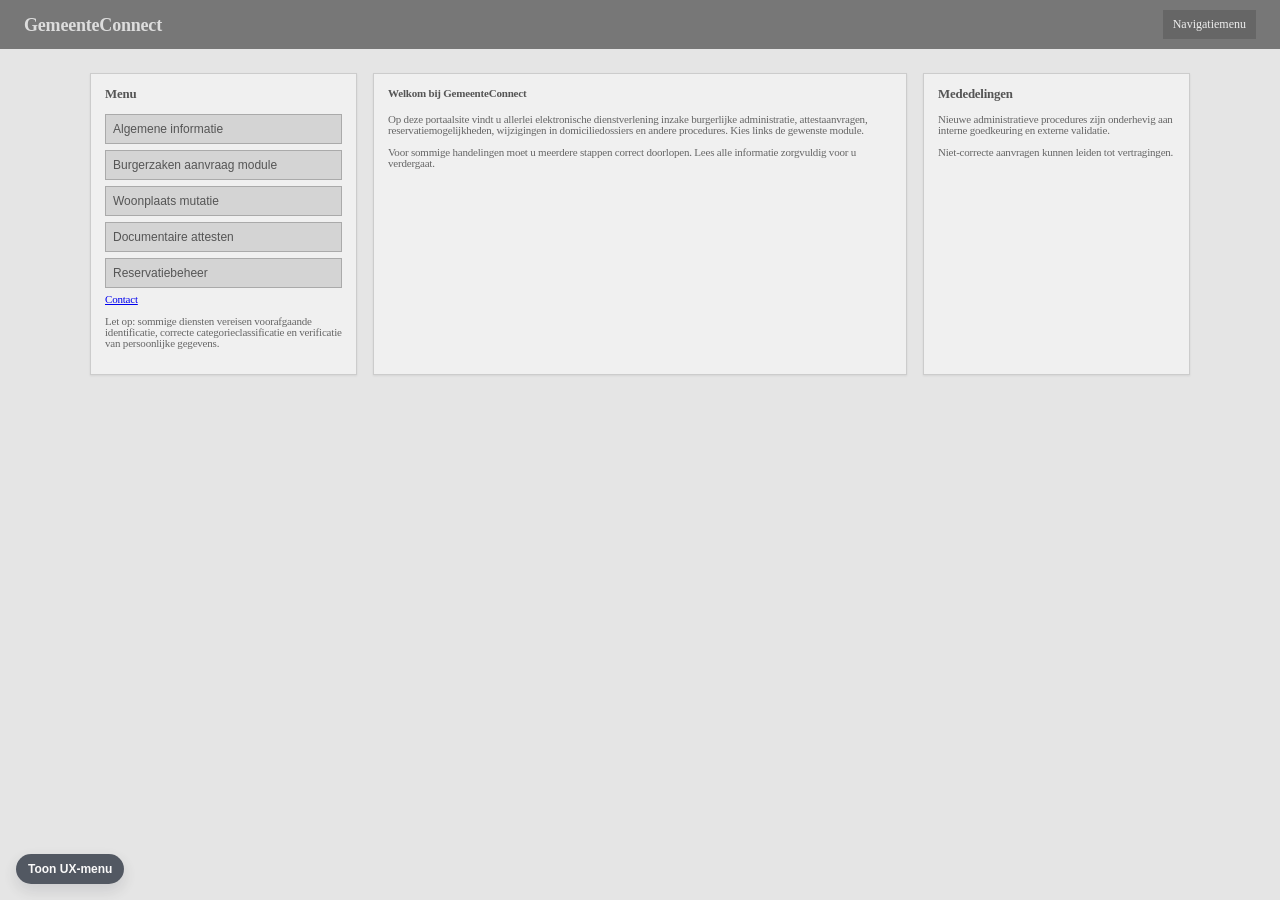
<file: index.html>
<!DOCTYPE html>
<html lang="nl">
<head>
    <meta charset="UTF-8">
    <meta name="viewport" content="width=device-width, initial-scale=1.0">
    <meta http-equiv="refresh" content="0; url=GemeenteConnect/home.html">
    <title>GemeenteConnect</title>
    <script>
        window.location.replace('GemeenteConnect/home.html');
    </script>
</head>
<body>
    <p>Doorverwijzen naar het startscherm...</p>
</body>
</html>
</file>
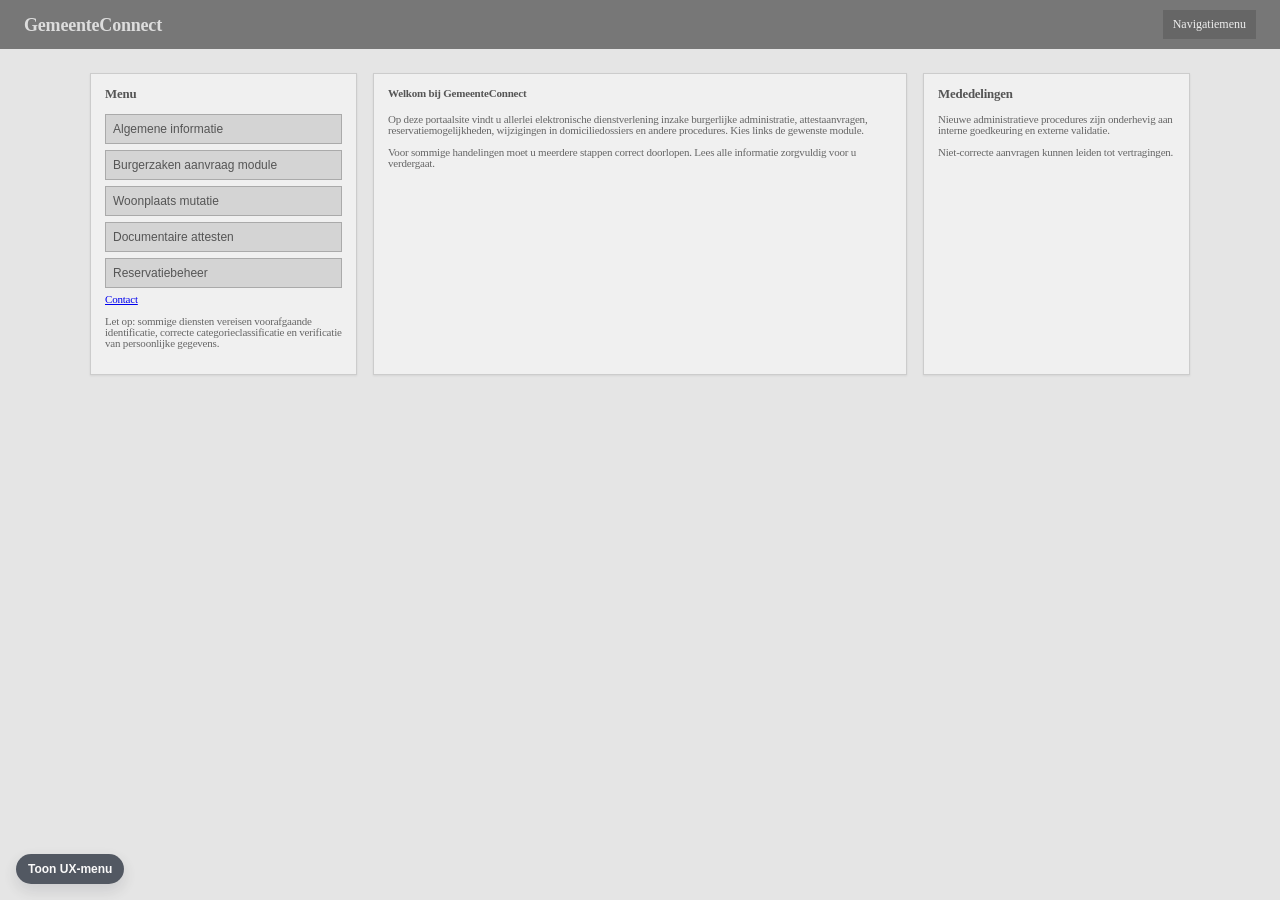
<file: GemeenteConnect/index.html>
<!DOCTYPE html>
<html lang="nl">

<head>
    <meta charset="UTF-8">
    <meta name="viewport" content="width=device-width, initial-scale=1.0">
    <title>GemeenteConnect - UX-test</title>
    <link rel="stylesheet" href="css/base.css">
    <link rel="stylesheet" href="css/main.css">
    <link rel="stylesheet" href="css/bad-ux.css">
    <link rel="stylesheet" href="css/good-ux.css">
</head>

<body>
    <button id="topSwitchToggle" class="top-switch-toggle" type="button" aria-controls="topSwitch" aria-expanded="false">Toon UX-menu</button>
    <div class="top-switch">
        <strong>UX-test prototype:</strong>
        <button id="showBad" class="active" type="button">Slechte UX-versie</button>
        <button id="showGood" type="button">Goede UX-versie</button>
        <button id="showDashboard" type="button">Onderzoeker Dashboard</button>
        <button id="resetSession" type="button">Nieuwe Testsessie (Reset)</button>
    </div>

    <section id="researcherDashboard" class="researcher-dashboard" hidden aria-live="polite">
        <div class="researcher-dashboard__shell">
            <div class="researcher-dashboard__header">
                <div>
                    <p class="researcher-dashboard__eyebrow">Onderzoeker Dashboard</p>
                    <h2>Live gedrag en prestatieanalyse</h2>
                    <p>De tabel hieronder wordt automatisch bijgewerkt met interactiefouten, doorlooptijd en klikgedrag per UX-versie.</p>
                </div>

                <div class="researcher-dashboard__status" aria-live="polite">
                    <span>Actieve versie</span>
                    <strong id="analyticsActiveVersion">Slechte UX-versie</strong>
                </div>
            </div>

            <div class="researcher-dashboard__table-wrap">
                <table class="analytics-table">
                    <thead>
                        <tr>
                            <th scope="col">UX-versie</th>
                            <th scope="col">Interactiefouten</th>
                            <th scope="col">Doorlooptijd</th>
                            <th scope="col">Muisklikken</th>
                            <th scope="col">Actieve taak</th>
                        </tr>
                    </thead>
                    <tbody>
                        <tr data-version-row="bad">
                            <th scope="row">Slechte UX-versie</th>
                            <td id="analyticsErrorsBad">0</td>
                            <td id="analyticsTimeBad">0 sec</td>
                            <td id="analyticsClicksBad">0</td>
                            <td id="analyticsTaskBad">Geen actieve taak</td>
                        </tr>
                        <tr data-version-row="good">
                            <th scope="row">Goede UX-versie</th>
                            <td id="analyticsErrorsGood">0</td>
                            <td id="analyticsTimeGood">0 sec</td>
                            <td id="analyticsClicksGood">0</td>
                            <td id="analyticsTaskGood">Geen actieve taak</td>
                        </tr>
                    </tbody>
                </table>
            </div>
        </div>
    </section>

    <section id="badVersion" class="version active">
        <div class="bad-site" data-version-root="bad">
            <header class="bad-header">
                <div class="bad-logo">GemeenteConnect</div>
                <button id="badMobileMenuToggle" class="bad-nav-toggle" type="button" aria-label="Menu openen" aria-expanded="false">
                    <span aria-hidden="true">☰</span>
                </button>
                <div id="badNavShell" class="bad-nav-shell">
                    <nav class="bad-nav" aria-label="Slechte UX navigatie">
                        <div class="bad-dropdown">
                            <button class="bad-dropdown-btn" type="button">Navigatiemenu</button>
                            <div class="bad-dropdown-content">
                                <a href="#">Home</a>
                                <a href="#">Info</a>
                                <a href="#">Administratie</a>
                                <a href="#">Loket</a>
                                <a href="#">Diensten</a>
                                <a href="contact.html" target="_blank">Contact</a>
                            </div>
                        </div>
                    </nav>
                </div>
            </header>

            <section class="bad-container" aria-label="Slechte UX hoofdinhoud">
                <aside class="bad-box" aria-label="Slechte UX menu">
                    <h3>Menu</h3>
                    <div class="bad-link-list">
                        <button type="button" onclick="badShow('info')">Algemene informatie</button>
                        <button type="button" onclick="badShow('appointment')">Burgerzaken aanvraag module</button>
                        <button type="button" onclick="badShow('move')">Woonplaats mutatie</button>
                        <button type="button" onclick="badShow('docs')">Documentaire attesten</button>
                        <button type="button" onclick="badShow('change')">Reservatiebeheer</button>
                        <a href="contact.html" target="_blank">Contact</a>
                    </div>
                    <p class="bad-small-text">Let op: sommige diensten vereisen voorafgaande identificatie, correcte
                        categorieclassificatie en verificatie van persoonlijke gegevens.</p>
                </aside>

                <section class="bad-box">
                    <div id="bad-info" class="bad-panel">
                        <h1>Welkom bij GemeenteConnect</h1>
                        <p class="bad-small-text">Op deze portaalsite vindt u allerlei elektronische dienstverlening
                            inzake burgerlijke administratie, attestaanvragen, reservatiemogelijkheden, wijzigingen in
                            domiciliedossiers en andere procedures. Kies links de gewenste module.</p>
                        <p class="bad-small-text">Voor sommige handelingen moet u meerdere stappen correct doorlopen.
                            Lees alle informatie zorgvuldig voor u verdergaat.</p>
                    </div>

                    <div id="bad-appointment" class="bad-panel" style="display:none;">
                        <h2>Burgerzaken aanvraag module</h2>
                        <p class="bad-small-text">Gebruik dit onderdeel voor het administratief inplannen van een
                            fysieke loketinteractie.</p>
                        <form class="bad-form" data-form-kind="appointment" onsubmit="badSubmit(event, 'badAppointmentResult')">
                            <label for="badAppointmentProcedure">Gecategoriseerde Dossier-Mutatie</label>
                            <select id="badAppointmentProcedure" required>
                                <option value="">Kies</option>
                                <option>Identiteitsdocument vernieuwing</option>
                                <option>Reisdocument aanvraag</option>
                                <option>Adresdossier behandeling</option>
                            </select>
                            <label for="badAppointmentName">Geboorteregister Volledige Naammatrix</label>
                            <input id="badAppointmentName" type="text" required>
                            <label for="badAppointmentDate">Datum</label>
                            <input id="badAppointmentDate" type="date" required inputmode="numeric">
                            <label for="badAppointmentTime">Chronologische Allocatie-Eenheid</label>
                            <select id="badAppointmentTime" required>
                                <option value="">Selecteer</option>
                                <option>09:15</option>
                                <option>11:45</option>
                                <option>15:10</option>
                            </select>
                            <button type="submit" class="bad-primary">OK / doorgaan</button>
                        </form>
                        <div id="badAppointmentResult" class="bad-result">Verwerking uitgevoerd. Controleer later uw
                            dossierstatus.</div>
                    </div>

                    <div id="bad-move" class="bad-panel" style="display:none;">
                        <h2>Woonplaats mutatie</h2>
                        <p class="bad-small-text">Vul onderstaande velden in voor de registratie van een adresmutatie.
                            Velden met onduidelijke status zijn verplicht indien van toepassing.</p>
                        <form class="bad-form" data-form-kind="move" onsubmit="badSubmit(event, 'badMoveResult')">
                            <label for="badOldAddress">Vorige domicilie</label>
                            <input id="badOldAddress" type="text" required>
                            <label for="badNewAddress">Nieuwe domicilie</label>
                            <input id="badNewAddress" type="text" required>
                            <label for="badMoveDate">Datum effectieve mutatie</label>
                            <input id="badMoveDate" type="date" required inputmode="numeric">
                            <label for="badFamilySelect">Gezinssamenstelling gewijzigd?</label>
                            <select id="badFamilySelect" required>
                                <option value="">Kies</option>
                                <option>Ja</option>
                                <option>Nee</option>
                                <option>Niet van toepassing</option>
                            </select>
                            <button type="submit" class="bad-primary">Indienen</button>
                        </form>
                        <div id="badMoveResult" class="bad-result">Aanvraag opgeslagen zonder verdere bevestiging.</div>
                    </div>

                    <div id="bad-docs" class="bad-panel" style="display:none;">
                        <h2>Documentaire attesten</h2>
                        <form class="bad-form" data-form-kind="docs" onsubmit="badSubmit(event, 'badDocsResult')">
                            <label for="badDocumentType">Documenttype</label>
                            <select id="badDocumentType" required>
                                <option value="">Kies code</option>
                                <option>Uittreksel registers</option>
                                <option>Attest woonst</option>
                                <option>Bewijs gezin</option>
                            </select>
                            <label for="badDocReason">Reden aanvraag</label>
                            <input id="badDocReason" type="text" required>
                            <button type="submit" class="bad-primary">Verzenden</button>
                        </form>
                        <div id="badDocsResult" class="bad-result">Uw aanvraag werd geregistreerd.</div>
                    </div>

                    <div id="bad-change" class="bad-panel" style="display:none;">
                        <h2>Reservatiebeheer</h2>
                        <p class="bad-small-text">Gebruik dit onderdeel indien u een bestaande reservatie wil aanpassen
                            of annuleren.</p>
                        <form class="bad-form" data-form-kind="change" onsubmit="badSubmit(event, 'badChangeResult')">
                            <label for="badBookingCode">Reservatiecode</label>
                            <input id="badBookingCode" type="text" required placeholder="bv. GEM-2026-...">
                            <label for="badChangeAction">Gewenste actie</label>
                            <select id="badChangeAction" required>
                                <option value="">Kies</option>
                                <option>Wijziging</option>
                                <option>Annulatie</option>
                            </select>
                            <button type="submit" class="bad-primary">Uitvoeren</button>
                        </form>
                        <div id="badChangeResult" class="bad-result">Actie verwerkt.</div>
                    </div>
                </section>

                <aside class="bad-box" aria-label="Slechte UX mededelingen">
                    <h3>Mededelingen</h3>
                    <p class="bad-small-text">Nieuwe administratieve procedures zijn onderhevig aan interne goedkeuring
                        en externe validatie.</p>
                    <p class="bad-small-text">Niet-correcte aanvragen kunnen leiden tot vertragingen.</p>
                    <div id="badWarning" class="bad-warning" role="alert" aria-live="assertive" aria-atomic="true">Let op: u moet alle velden invullen.</div>
                </aside>
            </section>
        </div>
    </section>

    <section id="goodVersion" class="version">
        <div class="good-site" data-version-root="good">
            <header class="good-header">
                <div class="good-header-top">Officiële online dienstverlening van de gemeente</div>
                <div class="good-header-inner">
                    <div class="good-logo">GemeenteConnect</div>
                    <nav class="good-nav" aria-label="Hoofdnavigatie">
                        <button type="button" data-section="home" onclick="goodShow('home')" class="active">Startpagina</button>
                        <button type="button" data-section="appointment" onclick="goodShow('appointment')">Afspraak maken</button>
                        <button type="button" data-section="move" onclick="goodShow('move')">Adreswijziging</button>
                        <button type="button" data-section="docs" onclick="goodShow('docs')">Document aanvragen</button>
                        <button type="button" data-section="change" onclick="goodShow('change')">Afspraak beheren</button>
                        <button type="button" data-section="contact" onclick="goodShow('contact')">Contact</button>
                    </nav>
                </div>
            </header>

            <nav class="good-mobile-nav" aria-label="Mobiele navigatie">
                <button type="button" data-section="home" onclick="goodShow('home')" class="active">
                    <span aria-hidden="true">⌂</span>
                    <span>Start</span>
                </button>
                <button type="button" data-section="appointment" onclick="goodShow('appointment')">
                    <span aria-hidden="true">📅</span>
                    <span>Afspraak</span>
                </button>
                <button type="button" data-section="move" onclick="goodShow('move')">
                    <span aria-hidden="true">🏠</span>
                    <span>Verhuis</span>
                </button>
                <button type="button" data-section="docs" onclick="goodShow('docs')">
                    <span aria-hidden="true">📄</span>
                    <span>Document</span>
                </button>
                <button type="button" data-section="change" onclick="goodShow('change')">
                    <span aria-hidden="true">✎</span>
                    <span>Beheer</span>
                </button>
                <button type="button" data-section="contact" onclick="goodShow('contact')">
                    <span aria-hidden="true">✉</span>
                    <span>Contact</span>
                </button>
            </nav>

            <main class="good-container" aria-label="Goede UX hoofdinhoud">
                <div class="good-breadcrumb">Startpagina &gt; Online loket</div>

                <section id="good-home" class="good-section active">
                    <div class="good-hero">
                        <h1>Online loket van GemeenteConnect</h1>
                        <p>Via dit online loket kunt u eenvoudig gemeentelijke diensten aanvragen, afspraken beheren en
                            administratieve documenten opvragen. Kies hieronder de dienst die u nodig heeft.</p>
                    </div>

                    <div class="good-grid">
                        <div class="good-card">
                            <h2>Afspraak maken</h2>
                            <p>Maak online een afspraak bij Burgerzaken voor een identiteitskaart, paspoort of andere
                                administratieve dienst.</p>
                            <button type="button" class="good-button" onclick="goodShow('appointment')">Afspraak maken</button>
                        </div>

                        <div class="good-card">
                            <h2>Adreswijziging</h2>
                            <p>Geef uw verhuis digitaal door aan de gemeente via een eenvoudige online procedure.</p>
                            <button type="button" class="good-button" onclick="goodShow('move')">Adreswijziging doorgeven</button>
                        </div>

                        <div class="good-card">
                            <h2>Documenten en attesten</h2>
                            <p>Vraag officiële documenten aan zoals een attest van woonst of gezinssamenstelling.</p>
                            <button type="button" class="good-button" onclick="goodShow('docs')">Document aanvragen</button>
                        </div>

                        <div class="good-card">
                            <h2>Afspraak beheren</h2>
                            <p>Bekijk, wijzig of annuleer een bestaande afspraak met uw persoonlijke afspraakcode.</p>
                            <button type="button" class="good-button" onclick="goodShow('change')">Afspraak beheren</button>
                        </div>
                    </div>

                        <div class="good-grid-footer">
                        <div class="good-card">
                            <h3>Veelgebruikte diensten</h3>
                            <p>• Nieuwe identiteitskaart aanvragen</p>
                            <p>• Verhuis melden</p>
                            <p>• Attest van woonst aanvragen</p>
                            <p>• Afspraak wijzigen of annuleren</p>
                        </div>

                        <div class="good-card">
                            <h3>Hulp nodig?</h3>
                            <p>Heeft u moeilijkheden met het online loket? Neem contact op met de gemeente of vraag hulp
                                aan het onthaal.</p>
                            <button type="button" class="good-button secondary" onclick="goodShow('contact')">Contact opnemen</button>
                        </div>
                    </div>
                </section>

                <section id="good-contact" class="good-section good-card" style="display:none;">
                    <h2>Contact &amp; Openingsuren Gemeente</h2>
                    <p>U kunt ons rechtstreeks bereiken via telefoon of e-mail. Hieronder vindt u ook de actuele openingsuren van het onthaal.</p>

                    <div class="good-contact-actions">
                        <p><strong>Telefoon:</strong> <a href="tel:025550199" class="good-contact-link">02&nbsp;555&nbsp;01&nbsp;99</a> <span class="good-contact-note">Bel direct</span></p>
                        <p><strong>E-mail:</strong> <a href="mailto:info@gemeenteconnect.be" class="good-contact-link">info@gemeenteconnect.be</a> <span class="good-contact-note">Stuur een e-mail</span></p>
                    </div>

                    <div class="good-table-wrap">
                        <table class="good-hours-table" aria-label="Openingsuren GemeenteConnect">
                            <thead>
                                <tr>
                                    <th scope="col">Dag</th>
                                    <th scope="col">Openingsuren</th>
                                </tr>
                            </thead>
                            <tbody>
                                <tr>
                                    <th scope="row">Maandag</th>
                                    <td>08:30 - 11:15</td>
                                </tr>
                                <tr>
                                    <th scope="row">Dinsdag</th>
                                    <td>08:30 - 11:15</td>
                                </tr>
                                <tr>
                                    <th scope="row">Woensdag</th>
                                    <td>14:00 - 15:45</td>
                                </tr>
                                <tr>
                                    <th scope="row">Donderdag</th>
                                    <td>08:30 - 11:15</td>
                                </tr>
                                <tr>
                                    <th scope="row">Vrijdag</th>
                                    <td>08:30 - 12:00</td>
                                </tr>
                            </tbody>
                        </table>
                    </div>

                    <button type="button" class="good-button secondary" onclick="goodShow('home')">Terug naar startpagina</button>
                </section>

                <section id="good-appointment" class="good-section">
                    <div class="good-card">
                        <div class="step-indicator">
                            <span class="step active">Stap 1: dienst kiezen</span>
                            <span class="step">Stap 2: gegevens invullen</span>
                            <span class="step">Stap 3: bevestigen</span>
                        </div>
                        <h2>Afspraak maken bij Burgerzaken</h2>
                        <div class="good-info-box">Vul alle velden in. Na het bevestigen krijgt u meteen een melding op
                            het scherm.</div>
                        <form class="good-form" data-form-kind="appointment" onsubmit="goodSubmit(event, 'goodAppointmentSuccess')">
                            <label for="goodService">Waarvoor wilt u een afspraak maken?</label>
                            <select id="goodService" required>
                                <option value="">Kies een dienst</option>
                                <option>Nieuwe identiteitskaart</option>
                                <option>Paspoort aanvragen</option>
                                <option>Adreswijziging bespreken</option>
                            </select>
                            <div id="goodServiceMessage" class="good-field-message" aria-live="polite"></div>

                            <label for="goodName">Naam</label>
                            <input id="goodName" type="text" required placeholder="Voornaam en familienaam" autocomplete="name">
                            <div id="goodNameMessage" class="good-field-message" aria-live="polite"></div>

                            <label for="goodDate">Datum</label>
                            <input id="goodDate" type="date" required inputmode="numeric">
                            <div id="goodDateMessage" class="good-field-message" aria-live="polite"></div>

                            <label for="goodTime">Tijdstip</label>
                            <select id="goodTime" required>
                                <option value="">Kies een tijdstip</option>
                                <option>09:00</option>
                                <option>11:00</option>
                                <option>14:00</option>
                            </select>
                            <div id="goodTimeMessage" class="good-field-message" aria-live="polite"></div>

                            <button type="submit" class="good-button">Afspraak bevestigen</button>
                        </form>
                        <div id="goodAppointmentSuccess" class="good-success-screen" style="display:none;">
                            <div class="good-success-icon">✓</div>
                            <h2>Uw afspraak is succesvol bevestigd!</h2>
                            <p>U mag deze pagina nu veilig sluiten of terugkeren naar de startpagina.</p>
                            <button type="button" class="good-button secondary" onclick="goodShow('home')">Terug naar startpagina</button>
                        </div>
                    </div>
                </section>

                <section id="good-move" class="good-section">
                    <div class="good-card">
                        <div class="step-indicator">
                            <span class="step active">Stap 1: oud adres</span>
                            <span class="step">Stap 2: nieuw adres</span>
                            <span class="step">Stap 3: verzenden</span>
                        </div>
                        <h2>Adreswijziging doorgeven</h2>
                        <div class="good-info-box">Geef uw adreswijziging digitaal door. De gemeente verwerkt uw
                            aanvraag daarna administratief.</div>
                        <form class="good-form" data-form-kind="move" onsubmit="goodSubmit(event, 'goodMoveSuccess')">
                            <label for="oldAddress">Oud adres</label>
                            <input id="oldAddress" type="text" required placeholder="Straat, nummer, postcode en gemeente" autocomplete="address-line1">
                            <div id="oldAddressMessage" class="good-field-message" aria-live="polite"></div>

                            <label for="newAddress">Nieuw adres</label>
                            <input id="newAddress" type="text" required placeholder="Straat, nummer, postcode en gemeente" autocomplete="address-line1">
                            <div id="newAddressMessage" class="good-field-message" aria-live="polite"></div>

                            <label for="moveDate">Datum van verhuis</label>
                            <input id="moveDate" type="date" required inputmode="numeric">
                            <div class="good-help">Gebruik de datum waarop u effectief op het nieuwe adres woont.</div>
                            <div id="moveDateMessage" class="good-field-message" aria-live="polite"></div>

                            <button type="submit" class="good-button">Adreswijziging verzenden</button>
                        </form>
                        <div id="goodMoveSuccess" class="good-success-screen" style="display:none;">
                            <div class="good-success-icon">✓</div>
                            <h2>Uw adreswijziging is succesvol verzonden!</h2>
                            <p>U mag deze pagina nu veilig sluiten of terugkeren naar de startpagina.</p>
                            <button type="button" class="good-button secondary" onclick="goodShow('home')">Terug naar startpagina</button>
                        </div>
                    </div>
                </section>

                <section id="good-docs" class="good-section">
                    <div class="good-card">
                        <h2>Document aanvragen</h2>
                        <div class="good-info-box">Kies het document dat u nodig heeft. U hoeft geen administratieve
                            codes te kennen.</div>
                        <form class="good-form" data-form-kind="docs" onsubmit="goodSubmit(event, 'goodDocsSuccess')">
                            <label for="docType">Welk document wilt u aanvragen?</label>
                            <select id="docType" required>
                                <option value="">Kies een document</option>
                                <option>Attest van woonst</option>
                                <option>Bewijs van gezinssamenstelling</option>
                                <option>Uittreksel uit het bevolkingsregister</option>
                            </select>
                            <div id="docTypeMessage" class="good-field-message" aria-live="polite"></div>

                            <label for="docReason">Reden van aanvraag</label>
                            <input id="docReason" type="text" required placeholder="Bijvoorbeeld: werk, school of administratie" autocomplete="off">
                            <div id="docReasonMessage" class="good-field-message" aria-live="polite"></div>

                            <button type="submit" class="good-button">Documentaanvraag verzenden</button>
                        </form>
                        <div id="goodDocsSuccess" class="good-success-screen" style="display:none;">
                            <div class="good-success-icon">✓</div>
                            <h2>Uw documentaanvraag is succesvol verzonden!</h2>
                            <p>U mag deze pagina nu veilig sluiten of terugkeren naar de startpagina.</p>
                            <button type="button" class="good-button secondary" onclick="goodShow('home')">Terug naar startpagina</button>
                        </div>
                    </div>
                </section>

                <section id="good-change" class="good-section">
                    <div class="good-card">
                        <h2>Afspraak wijzigen of annuleren</h2>
                        <div class="good-info-box">Gebruik de afspraakcode die u kreeg bij het maken van uw afspraak.
                        </div>
                        <form class="good-form" data-form-kind="change" onsubmit="goodSubmit(event, 'goodChangeSuccess')">
                            <label for="bookingCode">Afspraakcode</label>
                            <input id="bookingCode" type="text" required placeholder="Bijvoorbeeld: GEM-2026-1234" inputmode="text" autocomplete="off">
                            <div id="bookingCodeMessage" class="good-field-message" aria-live="polite"></div>

                            <label for="changeAction">Wat wilt u doen?</label>
                            <select id="changeAction" required>
                                <option value="">Kies een actie</option>
                                <option>Afspraak wijzigen</option>
                                <option>Afspraak annuleren</option>
                            </select>
                            <div id="changeActionMessage" class="good-field-message" aria-live="polite"></div>

                            <button type="submit" class="good-button">Keuze bevestigen</button>
                        </form>
                        <div id="goodChangeSuccess" class="good-success-screen" style="display:none;">
                            <div class="good-success-icon">✓</div>
                            <h2>Uw wijziging is succesvol verwerkt!</h2>
                            <p>U mag deze pagina nu veilig sluiten of terugkeren naar de startpagina.</p>
                            <button type="button" class="good-button secondary" onclick="goodShow('home')">Terug naar startpagina</button>
                        </div>
                    </div>
                </section>
            </main>
        </div>
    </section>

    <script src="js/validation.js"></script>
    <script src="js/navigation.js"></script>
</body>

</html>
</file>
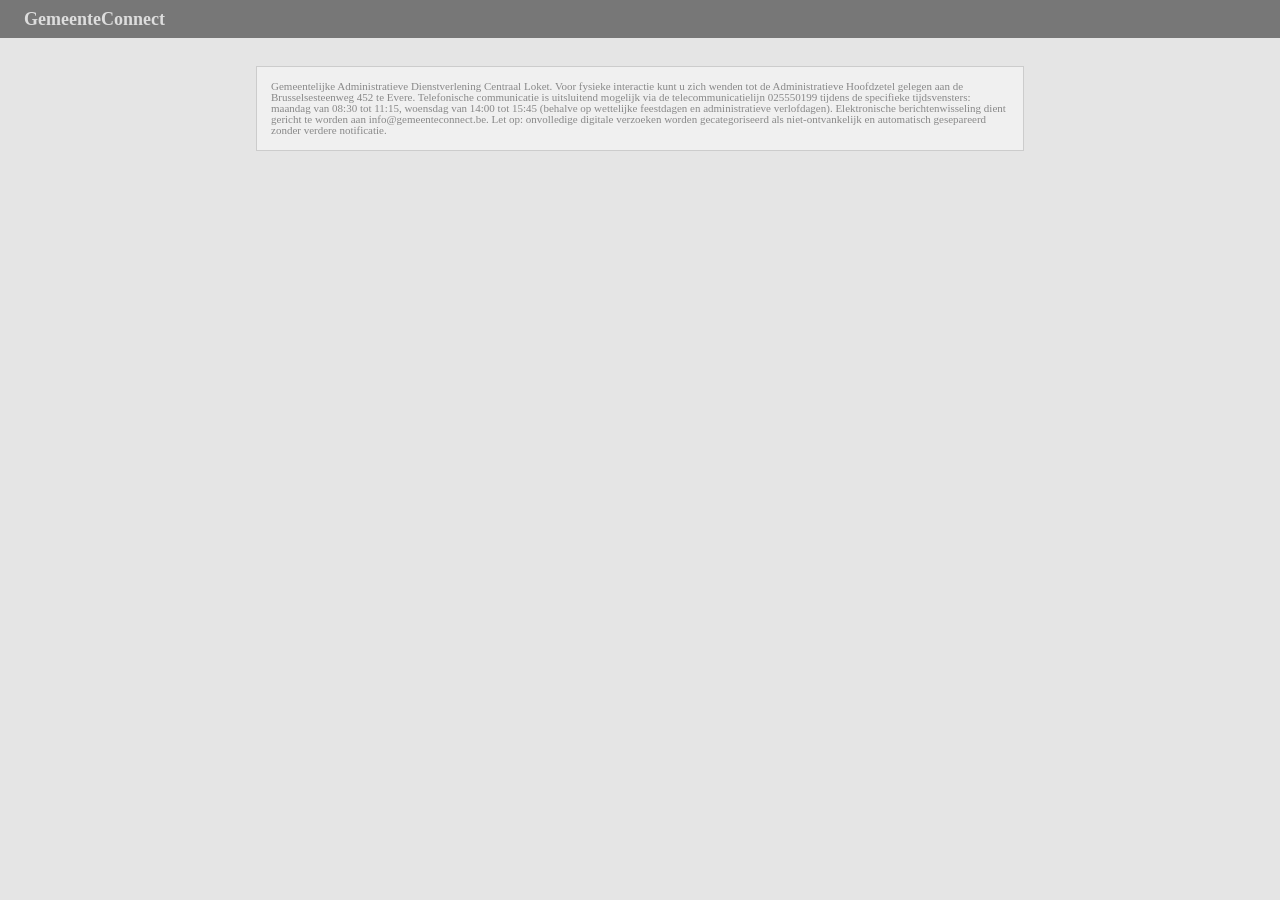
<file: GemeenteConnect/contact.html>
<!DOCTYPE html>
<html lang="nl">

<head>
    <meta charset="utf-8">
    <meta name="viewport" content="width=device-width,initial-scale=1">
    <title>Contact - GemeenteConnect</title>
    <link rel="stylesheet" href="css/base.css">
    <link rel="stylesheet" href="css/bad-ux.css">
</head>

<body class="contact-page">
    <header class="bad-header">
        <div class="bad-logo">GemeenteConnect</div>
    </header>

    <main>
        <div class="bad-contact-container">
            <p>Gemeentelijke Administratieve Dienstverlening Centraal Loket. Voor fysieke interactie kunt u zich wenden
                tot de Administratieve Hoofdzetel gelegen aan de Brusselsesteenweg 452 te Evere. Telefonische
                communicatie is uitsluitend mogelijk via de telecommunicatielijn 025550199 tijdens de specifieke
                tijdsvensters: maandag van 08:30 tot 11:15, woensdag van 14:00 tot 15:45 (behalve op wettelijke
                feestdagen en administratieve verlofdagen). Elektronische berichtenwisseling dient gericht te worden aan
                info@gemeenteconnect.be. Let op: onvolledige digitale verzoeken worden gecategoriseerd als
                niet-ontvankelijk en automatisch gesepareerd zonder verdere notificatie.</p>
        </div>
    </main>
</body>

</html>
</file>
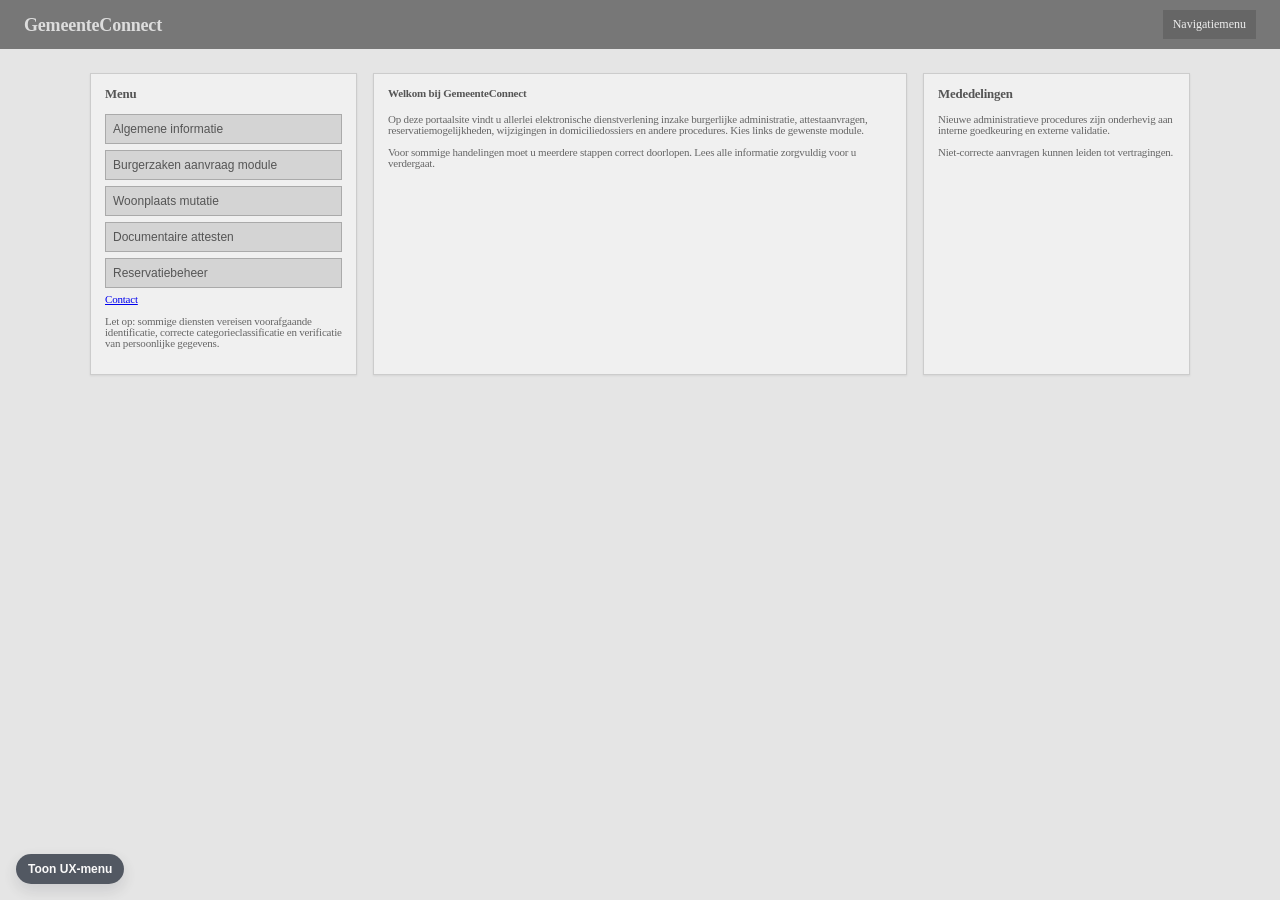
<file: GemeenteConnect/home.html>
<!DOCTYPE html>
<html lang="nl">

<head>
    <meta charset="UTF-8">
    <meta name="viewport" content="width=device-width, initial-scale=1.0">
    <title>GemeenteConnect - UX-test</title>
    <link rel="stylesheet" href="css/base.css">
    <link rel="stylesheet" href="css/main.css">
    <link rel="stylesheet" href="css/bad-ux.css">
    <link rel="stylesheet" href="css/good-ux.css">
</head>

<body>
    <button id="topSwitchToggle" class="top-switch-toggle" type="button" aria-controls="topSwitch" aria-expanded="false">Toon UX-menu</button>
    <div class="top-switch">
        <strong>UX-test prototype:</strong>
        <button id="showBad" class="active" type="button">A</button>
        <button id="showGood" type="button">B</button>
        <button id="showDashboard" type="button">Onderzoeker Dashboard</button>
        <button id="resetSession" type="button">Nieuwe Testsessie (Reset)</button>
    </div>

    <section id="researcherDashboard" class="researcher-dashboard" hidden aria-live="polite">
        <div class="researcher-dashboard__shell">
            <div class="researcher-dashboard__header">
                <div>
                    <p class="researcher-dashboard__eyebrow">Onderzoeker Dashboard</p>
                    <h2>Live gedrag en prestatieanalyse</h2>
                    <p>De tabel hieronder wordt automatisch bijgewerkt met interactiefouten, doorlooptijd en klikgedrag per UX-versie.</p>
                </div>

                <div class="researcher-dashboard__status" aria-live="polite">
                    <span>Actieve versie</span>
                    <strong id="analyticsActiveVersion">A</strong>
                </div>
            </div>

            <div class="researcher-dashboard__table-wrap">
                <table class="analytics-table">
                    <thead>
                        <tr>
                            <th scope="col">UX-versie</th>
                            <th scope="col">Interactiefouten</th>
                            <th scope="col">Doorlooptijd</th>
                            <th scope="col">Muisklikken</th>
                            <th scope="col">Actieve taak</th>
                        </tr>
                    </thead>
                    <tbody>
                        <tr data-version-row="bad">
                            <th scope="row">A</th>
                            <td id="analyticsErrorsBad">0</td>
                            <td id="analyticsTimeBad">0 sec</td>
                            <td id="analyticsClicksBad">0</td>
                            <td id="analyticsTaskBad">Geen actieve taak</td>
                        </tr>
                        <tr data-version-row="good">
                            <th scope="row">B</th>
                            <td id="analyticsErrorsGood">0</td>
                            <td id="analyticsTimeGood">0 sec</td>
                            <td id="analyticsClicksGood">0</td>
                            <td id="analyticsTaskGood">Geen actieve taak</td>
                        </tr>
                    </tbody>
                </table>
            </div>
        </div>
    </section>

    <section id="badVersion" class="version active">
        <div class="bad-site" data-version-root="bad">
            <header class="bad-header">
                <div class="bad-logo">GemeenteConnect</div>
                <button id="badMobileMenuToggle" class="bad-nav-toggle" type="button" aria-label="Menu openen" aria-expanded="false">
                    <span aria-hidden="true">☰</span>
                </button>
                <div id="badNavShell" class="bad-nav-shell">
                    <nav class="bad-nav" aria-label="Slechte UX navigatie">
                        <div class="bad-dropdown">
                            <button class="bad-dropdown-btn" type="button">Navigatiemenu</button>
                            <div class="bad-dropdown-content">
                                <a href="#">Home</a>
                                <a href="#">Info</a>
                                <a href="#">Administratie</a>
                                <a href="#">Loket</a>
                                <a href="#">Diensten</a>
                                <a href="contact.html" target="_blank">Contact</a>
                            </div>
                        </div>
                    </nav>
                </div>
            </header>

            <section class="bad-container" aria-label="Slechte UX hoofdinhoud">
                <aside class="bad-box" aria-label="Slechte UX menu">
                    <h3>Menu</h3>
                    <div class="bad-link-list">
                        <button type="button" onclick="badShow('info')">Algemene informatie</button>
                        <button type="button" onclick="badShow('appointment')">Burgerzaken aanvraag module</button>
                        <button type="button" onclick="badShow('move')">Woonplaats mutatie</button>
                        <button type="button" onclick="badShow('docs')">Documentaire attesten</button>
                        <button type="button" onclick="badShow('change')">Reservatiebeheer</button>
                        <a href="contact.html" target="_blank">Contact</a>
                    </div>
                    <p class="bad-small-text">Let op: sommige diensten vereisen voorafgaande identificatie, correcte
                        categorieclassificatie en verificatie van persoonlijke gegevens.</p>
                </aside>

                <section class="bad-box">
                    <div id="bad-info" class="bad-panel">
                        <h1>Welkom bij GemeenteConnect</h1>
                        <p class="bad-small-text">Op deze portaalsite vindt u allerlei elektronische dienstverlening
                            inzake burgerlijke administratie, attestaanvragen, reservatiemogelijkheden, wijzigingen in
                            domiciliedossiers en andere procedures. Kies links de gewenste module.</p>
                        <p class="bad-small-text">Voor sommige handelingen moet u meerdere stappen correct doorlopen.
                            Lees alle informatie zorgvuldig voor u verdergaat.</p>
                    </div>

                    <div id="bad-appointment" class="bad-panel" style="display:none;">
                        <h2>Burgerzaken aanvraag module</h2>
                        <p class="bad-small-text">Gebruik dit onderdeel voor het administratief inplannen van een
                            fysieke loketinteractie.</p>
                        <form class="bad-form" data-form-kind="appointment" onsubmit="badSubmit(event, 'badAppointmentResult')">
                            <label for="badAppointmentProcedure">Gecategoriseerde Dossier-Mutatie</label>
                            <select id="badAppointmentProcedure" required>
                                <option value="">Kies</option>
                                <option>Identiteitsdocument vernieuwing</option>
                                <option>Reisdocument aanvraag</option>
                                <option>Adresdossier behandeling</option>
                            </select>
                            <label for="badAppointmentName">Geboorteregister Volledige Naammatrix</label>
                            <input id="badAppointmentName" type="text" required>
                            <label for="badAppointmentDate">Datum</label>
                            <input id="badAppointmentDate" type="date" required inputmode="numeric">
                            <label for="badAppointmentTime">Chronologische Allocatie-Eenheid</label>
                            <select id="badAppointmentTime" required>
                                <option value="">Selecteer</option>
                                <option>09:15</option>
                                <option>11:45</option>
                                <option>15:10</option>
                            </select>
                            <button type="submit" class="bad-primary">OK / doorgaan</button>
                        </form>
                        <div id="badAppointmentResult" class="bad-result">Verwerking uitgevoerd. Controleer later uw
                            dossierstatus.</div>
                    </div>

                    <div id="bad-move" class="bad-panel" style="display:none;">
                        <h2>Woonplaats mutatie</h2>
                        <p class="bad-small-text">Vul onderstaande velden in voor de registratie van een adresmutatie.
                            Velden met onduidelijke status zijn verplicht indien van toepassing.</p>
                        <form class="bad-form" data-form-kind="move" onsubmit="badSubmit(event, 'badMoveResult')">
                            <label for="badOldAddress">Vorige domicilie</label>
                            <input id="badOldAddress" type="text" required>
                            <label for="badNewAddress">Nieuwe domicilie</label>
                            <input id="badNewAddress" type="text" required>
                            <label for="badMoveDate">Datum effectieve mutatie</label>
                            <input id="badMoveDate" type="date" required inputmode="numeric">
                            <label for="badFamilySelect">Gezinssamenstelling gewijzigd?</label>
                            <select id="badFamilySelect" required>
                                <option value="">Kies</option>
                                <option>Ja</option>
                                <option>Nee</option>
                                <option>Niet van toepassing</option>
                            </select>
                            <button type="submit" class="bad-primary">Indienen</button>
                        </form>
                        <div id="badMoveResult" class="bad-result">Aanvraag opgeslagen zonder verdere bevestiging.</div>
                    </div>

                    <div id="bad-docs" class="bad-panel" style="display:none;">
                        <h2>Documentaire attesten</h2>
                        <form class="bad-form" data-form-kind="docs" onsubmit="badSubmit(event, 'badDocsResult')">
                            <label for="badDocumentType">Documenttype</label>
                            <select id="badDocumentType" required>
                                <option value="">Kies code</option>
                                <option>Uittreksel registers</option>
                                <option>Attest woonst</option>
                                <option>Bewijs gezin</option>
                            </select>
                            <label for="badDocReason">Reden aanvraag</label>
                            <input id="badDocReason" type="text" required>
                            <button type="submit" class="bad-primary">Verzenden</button>
                        </form>
                        <div id="badDocsResult" class="bad-result">Uw aanvraag werd geregistreerd.</div>
                    </div>

                    <div id="bad-change" class="bad-panel" style="display:none;">
                        <h2>Reservatiebeheer</h2>
                        <p class="bad-small-text">Gebruik dit onderdeel indien u een bestaande reservatie wil aanpassen
                            of annuleren.</p>
                        <form class="bad-form" data-form-kind="change" onsubmit="badSubmit(event, 'badChangeResult')">
                            <label for="badBookingCode">Reservatiecode</label>
                            <input id="badBookingCode" type="text" required placeholder="bv. GEM-2026-...">
                            <label for="badChangeAction">Gewenste actie</label>
                            <select id="badChangeAction" required>
                                <option value="">Kies</option>
                                <option>Wijziging</option>
                                <option>Annulatie</option>
                            </select>
                            <button type="submit" class="bad-primary">Uitvoeren</button>
                        </form>
                        <div id="badChangeResult" class="bad-result">Actie verwerkt.</div>
                    </div>
                </section>

                <aside class="bad-box" aria-label="Slechte UX mededelingen">
                    <h3>Mededelingen</h3>
                    <p class="bad-small-text">Nieuwe administratieve procedures zijn onderhevig aan interne goedkeuring
                        en externe validatie.</p>
                    <p class="bad-small-text">Niet-correcte aanvragen kunnen leiden tot vertragingen.</p>
                    <div id="badWarning" class="bad-warning" role="alert" aria-live="assertive" aria-atomic="true">Let op: u moet alle velden invullen.</div>
                </aside>
            </section>
        </div>
    </section>

    <section id="goodVersion" class="version">
        <div class="good-site" data-version-root="good">
            <header class="good-header">
                <div class="good-header-top">Officiële online dienstverlening van de gemeente</div>
                <div class="good-header-inner">
                    <div class="good-logo">GemeenteConnect</div>
                    <nav class="good-nav" aria-label="Hoofdnavigatie">
                        <button type="button" data-section="home" onclick="goodShow('home')" class="active">Startpagina</button>
                        <button type="button" data-section="appointment" onclick="goodShow('appointment')">Afspraak maken</button>
                        <button type="button" data-section="move" onclick="goodShow('move')">Adreswijziging</button>
                        <button type="button" data-section="docs" onclick="goodShow('docs')">Document aanvragen</button>
                        <button type="button" data-section="change" onclick="goodShow('change')">Afspraak beheren</button>
                        <button type="button" data-section="contact" onclick="goodShow('contact')">Contact</button>
                    </nav>
                </div>
            </header>

            <nav class="good-mobile-nav" aria-label="Mobiele navigatie">
                <button type="button" data-section="home" onclick="goodShow('home')" class="active">
                    <span aria-hidden="true">⌂</span>
                    <span>Start</span>
                </button>
                <button type="button" data-section="appointment" onclick="goodShow('appointment')">
                    <span aria-hidden="true">📅</span>
                    <span>Afspraak</span>
                </button>
                <button type="button" data-section="move" onclick="goodShow('move')">
                    <span aria-hidden="true">🏠</span>
                    <span>Verhuis</span>
                </button>
                <button type="button" data-section="docs" onclick="goodShow('docs')">
                    <span aria-hidden="true">📄</span>
                    <span>Document</span>
                </button>
                <button type="button" data-section="change" onclick="goodShow('change')">
                    <span aria-hidden="true">✎</span>
                    <span>Beheer</span>
                </button>
                <button type="button" data-section="contact" onclick="goodShow('contact')">
                    <span aria-hidden="true">✉</span>
                    <span>Contact</span>
                </button>
            </nav>

            <main class="good-container" aria-label="Goede UX hoofdinhoud">
                <div class="good-breadcrumb">Startpagina &gt; Online loket</div>

                <section id="good-home" class="good-section active">
                    <div class="good-hero">
                        <h1>Online loket van GemeenteConnect</h1>
                        <p>Via dit online loket kunt u eenvoudig gemeentelijke diensten aanvragen, afspraken beheren en
                            administratieve documenten opvragen. Kies hieronder de dienst die u nodig heeft.</p>
                    </div>

                    <div class="good-grid">
                        <div class="good-card">
                            <h2>Afspraak maken</h2>
                            <p>Maak online een afspraak bij Burgerzaken voor een identiteitskaart, paspoort of andere
                                administratieve dienst.</p>
                            <button type="button" class="good-button" onclick="goodShow('appointment')">Afspraak maken</button>
                        </div>

                        <div class="good-card">
                            <h2>Adreswijziging</h2>
                            <p>Geef uw verhuis digitaal door aan de gemeente via een eenvoudige online procedure.</p>
                            <button type="button" class="good-button" onclick="goodShow('move')">Adreswijziging doorgeven</button>
                        </div>

                        <div class="good-card">
                            <h2>Documenten en attesten</h2>
                            <p>Vraag officiële documenten aan zoals een attest van woonst of gezinssamenstelling.</p>
                            <button type="button" class="good-button" onclick="goodShow('docs')">Document aanvragen</button>
                        </div>

                        <div class="good-card">
                            <h2>Afspraak beheren</h2>
                            <p>Bekijk, wijzig of annuleer een bestaande afspraak met uw persoonlijke afspraakcode.</p>
                            <button type="button" class="good-button" onclick="goodShow('change')">Afspraak beheren</button>
                        </div>
                    </div>

                        <div class="good-grid-footer">
                        <div class="good-card">
                            <h3>Veelgebruikte diensten</h3>
                            <p>• Nieuwe identiteitskaart aanvragen</p>
                            <p>• Verhuis melden</p>
                            <p>• Attest van woonst aanvragen</p>
                            <p>• Afspraak wijzigen of annuleren</p>
                        </div>

                        <div class="good-card">
                            <h3>Hulp nodig?</h3>
                            <p>Heeft u moeilijkheden met het online loket? Neem contact op met de gemeente of vraag hulp
                                aan het onthaal.</p>
                            <button type="button" class="good-button secondary" onclick="goodShow('contact')">Contact opnemen</button>
                        </div>
                    </div>
                </section>

                <section id="good-contact" class="good-section good-card" style="display:none;">
                    <h2>Contact &amp; Openingsuren Gemeente</h2>
                    <p>U kunt ons rechtstreeks bereiken via telefoon of e-mail. Hieronder vindt u ook de actuele openingsuren van het onthaal.</p>

                    <div class="good-contact-actions">
                        <p><strong>Telefoon:</strong> <a href="tel:025550199" class="good-contact-link">02&nbsp;555&nbsp;01&nbsp;99</a> <span class="good-contact-note">Bel direct</span></p>
                        <p><strong>E-mail:</strong> <a href="mailto:info@gemeenteconnect.be" class="good-contact-link">info@gemeenteconnect.be</a> <span class="good-contact-note">Stuur een e-mail</span></p>
                    </div>

                    <div class="good-table-wrap">
                        <table class="good-hours-table" aria-label="Openingsuren GemeenteConnect">
                            <thead>
                                <tr>
                                    <th scope="col">Dag</th>
                                    <th scope="col">Openingsuren</th>
                                </tr>
                            </thead>
                            <tbody>
                                <tr>
                                    <th scope="row">Maandag</th>
                                    <td>08:30 - 11:15</td>
                                </tr>
                                <tr>
                                    <th scope="row">Dinsdag</th>
                                    <td>08:30 - 11:15</td>
                                </tr>
                                <tr>
                                    <th scope="row">Woensdag</th>
                                    <td>14:00 - 15:45</td>
                                </tr>
                                <tr>
                                    <th scope="row">Donderdag</th>
                                    <td>08:30 - 11:15</td>
                                </tr>
                                <tr>
                                    <th scope="row">Vrijdag</th>
                                    <td>08:30 - 12:00</td>
                                </tr>
                            </tbody>
                        </table>
                    </div>

                    <button type="button" class="good-button secondary" onclick="goodShow('home')">Terug naar startpagina</button>
                </section>

                <section id="good-appointment" class="good-section">
                    <div class="good-card">
                        <div class="step-indicator">
                            <span class="step active">Stap 1: dienst kiezen</span>
                            <span class="step">Stap 2: gegevens invullen</span>
                            <span class="step">Stap 3: bevestigen</span>
                        </div>
                        <h2>Afspraak maken bij Burgerzaken</h2>
                        <div class="good-info-box">Vul alle velden in. Na het bevestigen krijgt u meteen een melding op
                            het scherm.</div>
                        <form class="good-form" data-form-kind="appointment" onsubmit="goodSubmit(event, 'goodAppointmentSuccess')">
                            <label for="goodService">Waarvoor wilt u een afspraak maken?</label>
                            <select id="goodService" required>
                                <option value="">Kies een dienst</option>
                                <option>Nieuwe identiteitskaart</option>
                                <option>Paspoort aanvragen</option>
                                <option>Adreswijziging bespreken</option>
                            </select>
                            <div id="goodServiceMessage" class="good-field-message" aria-live="polite"></div>

                            <label for="goodName">Naam</label>
                            <input id="goodName" type="text" required placeholder="Voornaam en familienaam" autocomplete="name">
                            <div id="goodNameMessage" class="good-field-message" aria-live="polite"></div>

                            <label for="goodDate">Datum</label>
                            <input id="goodDate" type="date" required inputmode="numeric">
                            <div id="goodDateMessage" class="good-field-message" aria-live="polite"></div>

                            <label for="goodTime">Tijdstip</label>
                            <select id="goodTime" required>
                                <option value="">Kies een tijdstip</option>
                                <option>09:00</option>
                                <option>11:00</option>
                                <option>14:00</option>
                            </select>
                            <div id="goodTimeMessage" class="good-field-message" aria-live="polite"></div>

                            <button type="submit" class="good-button">Afspraak bevestigen</button>
                        </form>
                        <div id="goodAppointmentSuccess" class="good-success-screen" style="display:none;">
                            <div class="good-success-icon">✓</div>
                            <h2>Uw afspraak is succesvol bevestigd!</h2>
                            <p>U mag deze pagina nu veilig sluiten of terugkeren naar de startpagina.</p>
                            <button type="button" class="good-button secondary" onclick="goodShow('home')">Terug naar startpagina</button>
                        </div>
                    </div>
                </section>

                <section id="good-move" class="good-section">
                    <div class="good-card">
                        <div class="step-indicator">
                            <span class="step active">Stap 1: oud adres</span>
                            <span class="step">Stap 2: nieuw adres</span>
                            <span class="step">Stap 3: verzenden</span>
                        </div>
                        <h2>Adreswijziging doorgeven</h2>
                        <div class="good-info-box">Geef uw adreswijziging digitaal door. De gemeente verwerkt uw
                            aanvraag daarna administratief.</div>
                        <form class="good-form" data-form-kind="move" onsubmit="goodSubmit(event, 'goodMoveSuccess')">
                            <label for="oldAddress">Oud adres</label>
                            <input id="oldAddress" type="text" required placeholder="Straat, nummer, postcode en gemeente" autocomplete="address-line1">
                            <div id="oldAddressMessage" class="good-field-message" aria-live="polite"></div>

                            <label for="newAddress">Nieuw adres</label>
                            <input id="newAddress" type="text" required placeholder="Straat, nummer, postcode en gemeente" autocomplete="address-line1">
                            <div id="newAddressMessage" class="good-field-message" aria-live="polite"></div>

                            <label for="moveDate">Datum van verhuis</label>
                            <input id="moveDate" type="date" required inputmode="numeric">
                            <div class="good-help">Gebruik de datum waarop u effectief op het nieuwe adres woont.</div>
                            <div id="moveDateMessage" class="good-field-message" aria-live="polite"></div>

                            <button type="submit" class="good-button">Adreswijziging verzenden</button>
                        </form>
                        <div id="goodMoveSuccess" class="good-success-screen" style="display:none;">
                            <div class="good-success-icon">✓</div>
                            <h2>Uw adreswijziging is succesvol verzonden!</h2>
                            <p>U mag deze pagina nu veilig sluiten of terugkeren naar de startpagina.</p>
                            <button type="button" class="good-button secondary" onclick="goodShow('home')">Terug naar startpagina</button>
                        </div>
                    </div>
                </section>

                <section id="good-docs" class="good-section">
                    <div class="good-card">
                        <h2>Document aanvragen</h2>
                        <div class="good-info-box">Kies het document dat u nodig heeft. U hoeft geen administratieve
                            codes te kennen.</div>
                        <form class="good-form" data-form-kind="docs" onsubmit="goodSubmit(event, 'goodDocsSuccess')">
                            <label for="docType">Welk document wilt u aanvragen?</label>
                            <select id="docType" required>
                                <option value="">Kies een document</option>
                                <option>Attest van woonst</option>
                                <option>Bewijs van gezinssamenstelling</option>
                                <option>Uittreksel uit het bevolkingsregister</option>
                            </select>
                            <div id="docTypeMessage" class="good-field-message" aria-live="polite"></div>

                            <label for="docReason">Reden van aanvraag</label>
                            <input id="docReason" type="text" required placeholder="Bijvoorbeeld: werk, school of administratie" autocomplete="off">
                            <div id="docReasonMessage" class="good-field-message" aria-live="polite"></div>

                            <button type="submit" class="good-button">Documentaanvraag verzenden</button>
                        </form>
                        <div id="goodDocsSuccess" class="good-success-screen" style="display:none;">
                            <div class="good-success-icon">✓</div>
                            <h2>Uw documentaanvraag is succesvol verzonden!</h2>
                            <p>U mag deze pagina nu veilig sluiten of terugkeren naar de startpagina.</p>
                            <button type="button" class="good-button secondary" onclick="goodShow('home')">Terug naar startpagina</button>
                        </div>
                    </div>
                </section>

                <section id="good-change" class="good-section">
                    <div class="good-card">
                        <h2>Afspraak wijzigen of annuleren</h2>
                        <div class="good-info-box">Gebruik de afspraakcode die u kreeg bij het maken van uw afspraak.
                        </div>
                        <form class="good-form" data-form-kind="change" onsubmit="goodSubmit(event, 'goodChangeSuccess')">
                            <label for="bookingCode">Afspraakcode</label>
                            <input id="bookingCode" type="text" required placeholder="Bijvoorbeeld: GEM-2026-1234" inputmode="text" autocomplete="off">
                            <div id="bookingCodeMessage" class="good-field-message" aria-live="polite"></div>

                            <label for="changeAction">Wat wilt u doen?</label>
                            <select id="changeAction" required>
                                <option value="">Kies een actie</option>
                                <option>Afspraak wijzigen</option>
                                <option>Afspraak annuleren</option>
                            </select>
                            <div id="changeActionMessage" class="good-field-message" aria-live="polite"></div>

                            <button type="submit" class="good-button">Keuze bevestigen</button>
                        </form>
                        <div id="goodChangeSuccess" class="good-success-screen" style="display:none;">
                            <div class="good-success-icon">✓</div>
                            <h2>Uw wijziging is succesvol verwerkt!</h2>
                            <p>U mag deze pagina nu veilig sluiten of terugkeren naar de startpagina.</p>
                            <button type="button" class="good-button secondary" onclick="goodShow('home')">Terug naar startpagina</button>
                        </div>
                    </div>
                </section>
            </main>
        </div>
    </section>

    <script src="js/validation.js"></script>
    <script src="js/navigation.js"></script>
</body>

</html>
</file>
<file: GemeenteConnect/css/base.css>
* {
	box-sizing: border-box;
}

html,
body {
	height: 100%;
	margin: 0;
}

body {
	font-family: Arial, Helvetica, sans-serif;
	background: #f3f5f7;
	color: #1f2937;
}
</file>
<file: GemeenteConnect/css/main.css>
.top-switch-toggle {
    position: fixed;
    bottom: 16px;
    left: 16px;
    z-index: 30;
    border: 0;
    padding: 8px 12px;
    border-radius: 999px;
    cursor: pointer;
    font-weight: 600;
    font-size: 12px;
    background: rgba(17, 24, 39, 0.88);
    color: white;
    box-shadow: 0 6px 16px rgba(17, 24, 39, 0.16);
    opacity: 0.78;
}

.top-switch-toggle:hover {
    opacity: 1;
}

.top-switch {
    position: sticky;
    top: 0;
    z-index: 20;
    background: #111827;
    color: white;
    padding: 16px;
    display: flex;
    justify-content: center;
    align-items: center;
    gap: 16px;
    flex-wrap: wrap;
}

.top-switch.is-hidden {
    display: none;
}

.top-switch button {
    border: 0;
    padding: 10px 18px;
    border-radius: 8px;
    cursor: pointer;
    font-weight: bold;
    background: white;
    color: #111827;
}

.top-switch button.active {
    background: #2563eb;
    color: white;
}

.top-switch #resetSession {
    background: #dc2626;
    color: white;
}

.top-switch #resetSession:hover {
    filter: brightness(0.95);
}

.version {
    display: none;
}

.version.active {
    display: block;
}

.researcher-dashboard {
    display: none;
    padding: 28px 24px 36px;
    background: linear-gradient(180deg, #f8fafc 0%, #eef2ff 100%);
}

.researcher-dashboard.active {
    display: block;
}

.researcher-dashboard__shell {
    max-width: 1180px;
    margin: 0 auto;
    background: white;
    border: 1px solid #dbe2ea;
    border-radius: 18px;
    padding: 28px;
    box-shadow: 0 18px 50px rgba(15, 23, 42, 0.08);
}

.researcher-dashboard__header {
    display: flex;
    justify-content: space-between;
    gap: 20px;
    flex-wrap: wrap;
    align-items: flex-start;
    margin-bottom: 22px;
}

.researcher-dashboard__eyebrow {
    margin: 0 0 8px;
    text-transform: uppercase;
    letter-spacing: 1.8px;
    font-size: 12px;
    font-weight: 700;
    color: #475569;
}

.researcher-dashboard__header h2 {
    margin: 0 0 8px;
    color: #0f172a;
    font-size: 28px;
}

.researcher-dashboard__header p {
    margin: 0;
    max-width: 760px;
    line-height: 1.55;
    color: #475569;
}

.researcher-dashboard__status {
    min-width: 220px;
    padding: 16px 18px;
    border-radius: 14px;
    background: #0f172a;
    color: white;
}

.researcher-dashboard__status span {
    display: block;
    font-size: 12px;
    text-transform: uppercase;
    letter-spacing: 1.4px;
    color: #cbd5e1;
    margin-bottom: 6px;
}

.researcher-dashboard__status strong {
    font-size: 18px;
}

.researcher-dashboard__table-wrap {
    overflow-x: auto;
}

.analytics-table {
    width: 100%;
    border-collapse: collapse;
    min-width: 760px;
}

.analytics-table th,
.analytics-table td {
    border-bottom: 1px solid #dbe2ea;
    padding: 14px 16px;
    text-align: left;
    vertical-align: top;
}

.analytics-table thead th {
    background: #f8fafc;
    color: #0f172a;
    font-size: 14px;
    text-transform: uppercase;
    letter-spacing: 1px;
}

.analytics-table tbody th {
    color: #0f172a;
}

.analytics-table tbody td {
    color: #334155;
}

.analytics-table tbody tr:hover {
    background: #f8fafc;
}

@media (max-width: 600px) {
    .top-switch {
        padding: 12px;
        gap: 10px;
    }

    .top-switch button {
        padding: 8px 12px;
        font-size: 13px;
    }
}
</file>
<file: GemeenteConnect/css/bad-ux.css>
.bad-site {
	background: #e5e5e5;
	min-height: 100vh;
	font-family: 'Times New Roman', serif;
	font-size: 11px;
	line-height: 1.0;
	letter-spacing: -0.2px;
	color: #444;
}

.contact-page {
	background: #e5e5e5;
	color: #888888;
	font-family: 'Times New Roman', serif;
	font-size: 11px;
	line-height: 1.0;
	min-height: 100vh;
}

.bad-header {
	background: #777;
	color: #ddd;
	padding: 10px 24px;
	display: flex;
	justify-content: space-between;
	align-items: center;
	gap: 12px;
}

.bad-logo {
	font-size: 18px;
	font-weight: bold;
}

.bad-contact-container {
	width: 60%;
	margin: 28px auto;
	background: #f0f0f0;
	border: 1px solid #ccc;
	padding: 14px;
	color: #888888;
	font-family: 'Times New Roman', serif;
	font-size: 11px;
	line-height: 1.0;
}

.bad-contact-container p {
	margin: 0;
}

.bad-nav-shell {
	display: flex;
	align-items: center;
}

.bad-nav-toggle {
	display: none;
	border: 0;
	background: transparent;
	color: #f8fafc;
	font-size: 22px;
	padding: 8px;
	cursor: pointer;
	line-height: 1;
}

.bad-nav a {
	color: #eee;
	margin-left: 12px;
	text-decoration: none;
	font-size: 12px;
}

.bad-dropdown {
	display: inline-block;
	position: relative;
}

.bad-dropdown-btn {
	border: 0;
	padding: 7px 10px;
	background: #666;
	color: #eee;
	cursor: pointer;
	font-size: 12px;
	font-family: inherit;
}

.bad-dropdown-content {
	display: none;
	position: absolute;
	top: 100%;
	left: 0;
	margin-top: 3px;
	background: #777;
	z-index: 10;
}

.bad-dropdown-content a {
	display: block;
	margin: 0;
	padding: 0;
	color: #eee;
	text-decoration: none;
	font-size: 12px;
}

.bad-dropdown:hover .bad-dropdown-content {
	display: block;
}

.bad-container {
	width: 92%;
	max-width: 1100px;
	margin: 24px auto;
	display: grid;
	grid-template-columns: 1fr 2fr 1fr;
	gap: 16px;
}

.bad-box {
	background: #f0f0f0;
	padding: 14px;
	border: 1px solid #ccc;
	box-shadow: 0 1px 2px rgba(0, 0, 0, 0.08);
	color: #888888;
	font-family: 'Times New Roman', serif;
	font-size: 11px;
	line-height: 1.0;
	letter-spacing: -0.2px;
}

.bad-box h1,
.bad-box h2,
.bad-box h3 {
	margin-top: 0;
	color: #555;
}

.bad-small-text {
	font-family: 'Times New Roman', serif;
	font-size: 11px;
	line-height: 1.0;
	letter-spacing: -0.2px;
	color: #666;
}

.bad-nav a:hover {
	color: #eee;
	text-decoration: none;
}

.bad-link-list button:hover {
	background: #d4d4d4;
	border: 1px solid #aaa;
	color: #555;
}

.bad-primary:hover {
	background: #777;
	color: #eee;
}

.bad-nav-toggle:hover {
	background: transparent;
	color: #f8fafc;
}

.bad-link-list button {
	display: block;
	width: 100%;
	margin-bottom: 6px;
	padding: 7px;
	background: #d4d4d4;
	border: 1px solid #aaa;
	text-align: left;
	cursor: pointer;
	font-size: 12px;
	color: #555;
}

.bad-form label {
	display: block;
	margin-top: 10px;
	font-size: 12px;
}

.bad-form input,
.bad-form select {
	width: 100%;
	padding: 0;
	border: none;
	margin: 0;
	background: #e0e0e0;
	font-size: 12px;
}

.bad-primary {
	margin-top: 14px;
	padding: 7px 10px;
	background: #777;
	color: #eee;
	border: none;
	cursor: pointer;
	font-size: 12px;
}

.bad-warning {
	display: none;
	margin-top: 12px;
	padding: 8px;
	background: #f2dada;
	color: #7a1f1f;
	font-size: 12px;
}

.bad-warning.visible {
	display: block;
}

.bad-result {
	display: none;
	margin-top: 12px;
	padding: 8px;
	background: #e4e4e4;
	color: #444;
	font-size: 12px;
}

@media (max-width: 800px) {
	.bad-container {
		grid-template-columns: 1fr;
	}
}

@media (max-width: 600px) {
	.contact-page .bad-contact-container {
		width: 90%;
	}

	.bad-site.mobile-bad {
		min-width: 820px;
		overflow-x: auto;
		overflow-y: hidden;
	}

	.bad-site.mobile-bad .bad-header {
		min-width: 820px;
		padding: 8px 12px;
		position: relative;
	}

	.bad-site.mobile-bad .bad-logo {
		font-size: 16px;
	}

	.bad-site.mobile-bad .bad-nav-toggle {
		display: inline-flex;
		align-items: center;
		justify-content: center;
	}

	.bad-site.mobile-bad .bad-nav-shell {
		display: none;
		position: fixed;
		z-index: 40;
		min-width: 170px;
		max-width: 220px;
	}

	.bad-site.mobile-bad .bad-nav-shell.is-open {
		display: block;
	}

	.bad-site.mobile-bad .bad-nav {
		display: flex;
		flex-direction: column;
		gap: 4px;
		background: #5f5f5f;
		border: 1px solid #8a8a8a;
		padding: 8px;
		box-shadow: 0 8px 20px rgba(0, 0, 0, 0.2);
	}

	.bad-site.mobile-bad .bad-nav a {
		display: block;
		margin-left: 0;
		padding: 4px 6px;
		font-size: 11px;
		line-height: 1.1;
		background: rgba(255, 255, 255, 0.08);
	}

	.bad-site.mobile-bad .bad-container {
		min-width: 780px;
		width: max-content;
		margin: 10px 0;
		gap: 8px;
	}

	.bad-site.mobile-bad .bad-box {
		padding: 8px;
	}

	.bad-site.mobile-bad .bad-box h1,
	.bad-site.mobile-bad .bad-box h2,
	.bad-site.mobile-bad .bad-box h3 {
		margin-bottom: 8px;
	}

	.bad-site.mobile-bad .bad-small-text,
	.bad-site.mobile-bad .bad-form label,
	.bad-site.mobile-bad .bad-result,
	.bad-site.mobile-bad .bad-warning,
	.bad-site.mobile-bad .bad-link-list button,
	.bad-site.mobile-bad .bad-nav a,
	.bad-site.mobile-bad .bad-primary,
	.bad-site.mobile-bad .bad-form input,
	.bad-site.mobile-bad .bad-form select {
		font-size: 11px;
	}

	.bad-site.mobile-bad .bad-link-list button,
	.bad-site.mobile-bad .bad-primary,
	.bad-site.mobile-bad .bad-form input,
	.bad-site.mobile-bad .bad-form select {
		padding: 4px;
		margin-top: 2px;
	}

	.bad-site.mobile-bad .bad-link-list button {
		margin-bottom: 4px;
	}

	.bad-site.mobile-bad .bad-form label {
		margin-top: 6px;
	}

	.bad-site.mobile-bad .bad-primary {
		margin-top: 10px;
	}
}
</file>
<file: GemeenteConnect/css/good-ux.css>
.good-site {
	background: #f4f6f8;
	min-height: 100vh;
	font-size: 17px;
	color: #1f2937;
}

.good-header {
	background: #ffffff;
	border-bottom: 1px solid #d0d7de;
}

.good-header-top {
	background: #003b70;
	color: white;
	padding: 8px 32px;
	font-size: 14px;
}

.good-header-inner {
	max-width: 1120px;
	margin: 0 auto;
	padding: 20px 24px;
	display: flex;
	justify-content: space-between;
	align-items: center;
	gap: 20px;
	flex-wrap: wrap;
}

.good-logo {
	font-size: 26px;
	font-weight: 700;
	color: #003b70;
	letter-spacing: -0.3px;
}

.good-nav {
	display: flex;
	gap: 8px;
	flex-wrap: wrap;
}

.good-nav button {
	border: 1px solid #b8c4d1;
	background: #ffffff;
	color: #003b70;
	padding: 10px 14px;
	border-radius: 6px;
	cursor: pointer;
	font-size: 15px;
	font-weight: 600;
}

.good-nav button:hover,
.good-nav button.active {
	background: #003b70;
	color: white;
	border-color: #003b70;
}

.good-mobile-nav {
	display: none;
}

.good-container {
	max-width: 1120px;
	margin: 28px auto;
	padding: 0 24px;
}

.good-breadcrumb {
	font-size: 14px;
	color: #5f6b7a;
	margin-bottom: 14px;
}

.good-hero {
	background: #ffffff;
	border: 1px solid #d8dee4;
	border-left: 6px solid #003b70;
	padding: 28px 30px;
	margin-bottom: 24px;
}

.good-hero h1 {
	font-size: 32px;
	margin: 0 0 10px;
	color: #111827;
}

.good-hero p {
	max-width: 760px;
	line-height: 1.6;
	margin: 0;
	color: #374151;
}

.good-grid {
	display: grid;
	grid-template-columns: repeat(auto-fit, minmax(260px, 1fr));
	gap: 18px;
}

.good-grid-footer {
	margin-top: 26px;
	display: grid;
	grid-template-columns: repeat(auto-fit, minmax(300px, 1fr));
	gap: 18px;
}

.good-card {
	background: #ffffff;
	border: 1px solid #d8dee4;
	padding: 24px;
}

#good-contact {
	color: #1e293b;
	font-family: sans-serif;
	font-size: 16px;
	line-height: 1.6;
}

#good-contact h2,
#good-contact p,
#good-contact th,
#good-contact td {
	color: #1e293b;
	font-size: 16px;
	line-height: 1.6;
}

#good-contact h2 {
	margin-top: 0;
	color: #0f172a;
}

.good-contact-actions {
	display: grid;
	gap: 10px;
	margin: 20px 0 22px;
}

.good-contact-actions p {
	margin: 0;
}

.good-contact-note {
	color: #475569;
	margin-left: 8px;
	font-size: 16px;
}

.good-contact-link {
	display: inline-flex;
	align-items: center;
	min-height: 44px;
	padding: 12px 16px;
	border-radius: 8px;
	color: #1d4ed8;
	text-decoration: underline;
	text-underline-offset: 0.18em;
	font-weight: 700;
	background: #eff6ff;
	transition: background-color 0.2s ease, color 0.2s ease, box-shadow 0.2s ease, transform 0.2s ease;
}

.good-contact-link:hover,
.good-contact-link:focus-visible {
	background: #dbeafe;
	color: #1e40af;
	box-shadow: 0 0 0 3px rgba(29, 78, 216, 0.16);
	transform: translateY(-1px);
}

.good-table-wrap {
	overflow-x: auto;
	margin: 18px 0 22px;
}

.good-hours-table {
	width: 100%;
	border-collapse: collapse;
	background: #ffffff;
	min-width: 320px;
}

.good-hours-table th,
.good-hours-table td {
	padding: 14px 16px;
	border: 1px solid #cbd5e1;
	text-align: left;
}

.good-hours-table thead th {
	background: #e2e8f0;
	font-weight: 700;
}

.good-hours-table tbody th {
	background: #f8fafc;
	font-weight: 700;
}

.good-hours-table tbody tr:nth-child(even) td,
.good-hours-table tbody tr:nth-child(even) th {
	background: #f8fafc;
}

.good-hours-table tbody tr:hover th,
.good-hours-table tbody tr:hover td {
	background: #eef6ff;
}

.good-card h2,
.good-card h3 {
	margin-top: 0;
	color: #111827;
}

.good-card p {
	line-height: 1.55;
	color: #374151;
}

.good-success-screen {
	text-align: center;
	padding: 40px 20px;
	background: linear-gradient(180deg, #f8fff9 0%, #eef9f0 100%);
	border: 1px solid #cfe8d1;
	border-radius: 10px;
	box-shadow: inset 0 1px 0 rgba(255, 255, 255, 0.7);
}

.good-success-icon {
	font-size: 48px;
	color: #15803d;
	margin-bottom: 16px;
}

.good-success-screen h2 {
	margin-top: 0;
	color: #14532d;
}

.good-success-screen p {
	max-width: 520px;
	margin: 0 auto 18px;
	color: #365a3f;
}

.good-button {
	width: 100%;
	padding: 14px 16px;
	border: 0;
	border-radius: 6px;
	background: #003b70;
	color: white;
	font-size: 17px;
	font-weight: 700;
	cursor: pointer;
	margin-top: 12px;
}

.good-button:hover {
	background: #002b52;
}

.good-button.secondary {
	background: #e8f1fb;
	color: #003b70;
	border: 1px solid #b8c4d1;
}

.good-section {
	display: none;
}

.good-section.active {
	display: block;
}

.step-indicator {
	display: flex;
	gap: 8px;
	margin-bottom: 20px;
	flex-wrap: wrap;
}

.step {
	padding: 7px 11px;
	border-radius: 4px;
	background: #e5e7eb;
	font-size: 14px;
	font-weight: 600;
	color: #374151;
}

.step.active {
	background: #003b70;
	color: white;
}

.good-form label {
	display: block;
	margin-top: 18px;
	font-weight: 700;
	color: #1f2937;
}

.good-form input,
.good-form select {
	width: 100%;
	padding: 13px;
	border: 1px solid #9ca3af;
	border-radius: 6px;
	margin-top: 8px;
	font-size: 16px;
	background: white;
}

.good-form input:focus,
.good-form select:focus {
	outline: 3px solid #b9d7f5;
	border-color: #003b70;
}

.good-form input[aria-invalid="true"],
.good-form select[aria-invalid="true"] {
	border-color: #b91c1c;
	background: #fff7f7;
}

.good-form input[aria-invalid="false"],
.good-form select[aria-invalid="false"] {
	border-color: #15803d;
	background: #f2fff7;
}

.good-help {
	font-size: 14px;
	color: #5f6b7a;
	margin-top: 6px;
}

.good-field-message {
	min-height: 1.2em;
	margin-top: 6px;
	font-size: 14px;
	line-height: 1.4;
}

.good-field-message.is-error {
	color: #b91c1c;
	font-weight: 600;
}

.good-field-message.is-success {
	color: #15803d;
	font-weight: 600;
}

.good-feedback {
	display: none;
	margin-top: 18px;
	padding: 16px;
	border-left: 5px solid #15803d;
	background: #ecfdf3;
	color: #14532d;
	font-weight: 600;
}

.good-error {
	display: none;
	margin-top: 18px;
	padding: 16px;
	border-left: 5px solid #b91c1c;
	background: #fef2f2;
	color: #7f1d1d;
	font-weight: 600;
}

.good-info-box {
	background: #eef6ff;
	border: 1px solid #b8d7f3;
	padding: 16px;
	margin-bottom: 22px;
	line-height: 1.5;
}

@media (max-width: 800px) {
	.good-hero h1 {
		font-size: 28px;
	}
}

@media (max-width: 600px) {
	.good-site.mobile-good {
		font-size: 18px;
		overflow-x: hidden;
	}

	.good-site.mobile-good .good-header-top {
		padding: 8px 16px;
		font-size: 13px;
	}

	.good-site.mobile-good .good-header-inner {
		padding: 14px 16px 18px;
	}

	.good-site.mobile-good .good-logo {
		font-size: 24px;
	}

	.good-site.mobile-good .good-nav {
		display: none;
	}

	.good-site.mobile-good .good-mobile-nav {
		display: flex;
		position: fixed;
		left: 0;
		right: 0;
		bottom: 0;
		z-index: 50;
		background: #ffffff;
		border-top: 1px solid #cfd8e3;
		box-shadow: 0 -10px 24px rgba(15, 23, 42, 0.08);
	}

	.good-site.mobile-good .good-mobile-nav button {
		flex: 1;
		min-height: 64px;
		padding: 14px 10px;
		margin: 0;
		border: 0;
		background: #ffffff;
		color: #1f2937;
		display: flex;
		flex-direction: column;
		align-items: center;
		justify-content: center;
		gap: 4px;
		font-size: 12px;
		font-weight: 700;
		border-top: 3px solid transparent;
	}

	.good-site.mobile-good .good-mobile-nav button.active {
		color: #003b70;
		border-top-color: #003b70;
		background: #eef6ff;
	}

	.good-site.mobile-good .good-container {
		margin: 16px auto 92px;
		padding: 0 14px;
	}

	.good-site.mobile-good .good-breadcrumb {
		font-size: 13px;
	}

	.good-site.mobile-good .good-hero {
		padding: 20px 18px;
	}

	.good-site.mobile-good .good-hero h1 {
		font-size: 26px;
		line-height: 1.15;
	}

	.good-site.mobile-good .good-grid,
	.good-site.mobile-good .good-grid-footer {
		grid-template-columns: 1fr;
	}

	.good-site.mobile-good .good-card {
		padding: 20px;
	}

	.good-site.mobile-good .good-card p,
	.good-site.mobile-good .good-hero p,
	.good-site.mobile-good .good-help,
	.good-site.mobile-good .good-info-box,
	.good-site.mobile-good .good-field-message {
		font-size: 16px;
		line-height: 1.55;
		overflow-wrap: anywhere;
	}

	.good-site.mobile-good .good-button,
	.good-site.mobile-good .good-nav button,
	.good-site.mobile-good .good-mobile-nav button,
	.good-site.mobile-good .good-form input,
	.good-site.mobile-good .good-form select {
		min-height: 48px;
	}

	.good-site.mobile-good .good-button {
		padding: 14px 16px;
		font-size: 16px;
		margin-top: 16px;
	}

	.good-site.mobile-good .good-form label {
		margin-top: 14px;
		font-size: 16px;
	}

	.good-site.mobile-good .good-form input,
	.good-site.mobile-good .good-form select {
		padding: 14px;
		font-size: 16px;
		margin-top: 8px;
	}

	.good-site.mobile-good .step-indicator {
		gap: 6px;
	}

	.good-site.mobile-good .step {
		font-size: 12px;
		padding: 6px 8px;
	}
}
</file>
